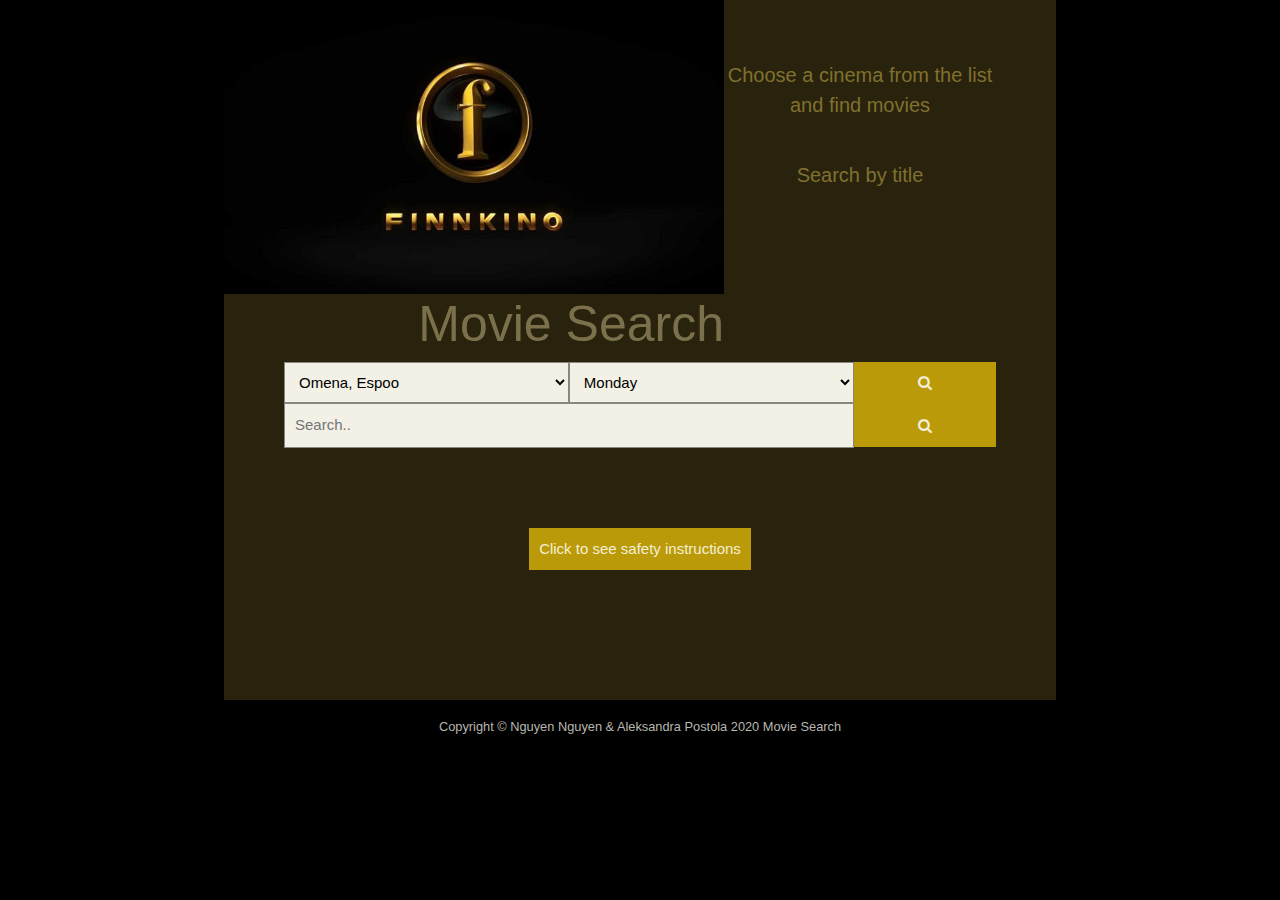
<file: index_1.2.html>
<!DOCTYPE html>
<html lang="en">
	<head>
		<meta charset="utf-8">
		<meta name="viewport" content="width=device-width, initial-scale=1, shrink-to-fit=no">
		<title>Finnkino Movie List</title>
		<link rel="stylesheet" href="https://maxcdn.bootstrapcdn.com/bootstrap/4.0.0/css/bootstrap.min.css" integrity="sha384-Gn5384xqQ1aoWXA+058RXPxPg6fy4IWvTNh0E263XmFcJlSAwiGgFAW/dAiS6JXm" crossorigin="anonymous">
		<link href = "page-stylesheet.css" rel = "stylesheet" type = "text/css" />
		<link rel="preconnect" href="https://fonts.gstatic.com">
		<link href="https://fonts.googleapis.com/css2?family=Amatic+SC&family=Audiowide&display=swap" rel="stylesheet">
		<link rel="stylesheet" href="https://cdnjs.cloudflare.com/ajax/libs/font-awesome/4.7.0/css/font-awesome.min.css">
		<script src="https://ajax.googleapis.com/ajax/libs/jquery/3.5.1/jquery.min.js"></script>

	</head>
	<body>
		<!-- Finnkino logo -->
		<div class="icon"><img src="finnkinon-logo.jpg" width=500px><h1 class="title">Movie Search</h1></div>

		<center>
		<!-- search form -->
		<div class="searchForm">

		<form class="example" action="">
			<!-- search by cinema name and day of the week -->
			<p><span class="subtitle">Choose a cinema from the list and find movies</span></p>
			<select name="searchCinema" id="searchCinema">
				
				<option value="Omena">Omena, Espoo</option>
				<option value="Sello">Sello, Espoo</option>
				<option value="Itis">Itis, Helsinki</option>
				<option value="Kinopalatsi">Kinopalatsi, Helsinki</option>
				<option value="Maxim">Maxim, Helsinki</option>
				<option value="Tennispalatsi">Tennispalatsi, Helsinki</option>
				<option value="Flamingo">Flamingo, Vantaa</option>

			</select>

			<select name="allday" id="day">
				
				<option value="Monday">Monday</option>
				<option value="Tuesday">Tuesday</option>
				<option value="Wednesday">Wednesday</option>
				<option value="Thursday">Thursday</option>
				<option value="Friday">Friday</option>
				<option value="Saturday">Saturday</option>
				<option value="Sunday">Sunday</option>

			</select>
			  	<button class="search" type="button" onclick="loadDoc()"><i class="fa fa-search"></i></button> 			
		
				  <!-- search by title field -->
				<br>
				<p><span class="subtitle">Search by title</span></p>
				<input type="text" id="moviesearch" placeholder="Search.."> 
				<button class="search" onclick="movieSearch(event)"><i class="fa fa-search"></i></button>	
				<br>

		</form>
		</div>

		<div>
			<!-- button to display safety instructions image -->
			<button class="show">Click to see safety instructions</button>
			<p><img class="safety" src="Turvallisuus_Finnkinolla.jpg" width=700px style="display:none;"></p>
		</div>
		<br>
		<!-- fields reserved to display information from xml files -->
		<div class="movie">
			<p id="movieInfo"></p>
		</div> 
		<!-- here goes a table with movies feched from xml file -->
		<div class="container" >
			<table id="schedule" border="1">
			</table>
		</div>
		
		</center>

		<!-- footer -->
		<footer class="footer text-center">
			<div class="footer">
				<small>Copyright &copy; Nguyen Nguyen &amp; Aleksandra Postola 2020 Movie Search</small>
			</div>
		</footer>


		<script src="finnkino_1.2.js"></script>

	</body>
</html>
</file>
<file: page-stylesheet.css>
body {
  background-color: #000000;
  width: 65%;
  margin-left: auto;
  margin-right: auto;
}

.icon {
  float: inline-start;
}

.title {
  font-family: "Lucida Sans", "Lucida Sans Regular", "Lucida Grande",
    "Lucida Sans Unicode", Geneva, Verdana, sans-serif;
  font-size: 50px;
  color: #7a704c;
  text-align: right;
}

.subtitle {
  margin: auto;
  font-family: "Helvetica";
  font-size: 20px;
  color: #80712e;
  text-align: center;
}

* {
  box-sizing: border-box;
}

/* style table headers */
th {
  font-family: "Helvetica";
  font-size: 20px;
  color: #997e06;
}

/* style center box */
center {
  padding: 60px;
  background-color: #29230d;
  background-repeat: no-repeat;
  background-attachment: fixed;
  background-size: cover;
}

/* Style the submit button */
form.example button {
  float: right;
  width: 20%;
  padding: 10px;
  background: #bb9a09;
  color: rgb(243, 239, 215);
  font-size: 15px;
  border: 1px rgb(243, 239, 215);
  border-left: none; /* Prevent double borders */
  cursor: pointer;
}

form.example button:hover {
  background: #997e06;
}

/* Clear floats */
form.example::after {
  content: "";
  clear: both;
  display: table;
}

/* style input in the search boxes */

form.example #moviesearch {
  padding: 10px;
  font-size: 15px;
  border: 1px solid rgb(136, 135, 132);
  float: left;
  width: 80%;
  background: #f3f0e6;
  outline: none;
}

form.example input[type="text"],
select {
  padding: 10px;
  font-size: 15px;
  border: 1px solid rgb(136, 135, 132);
  float: left;
  width: 40%;
  background: #f3f0e6;
  outline: none;
}

.movie {
  color: #b8b6ae;
  margin-top: 30px;
}

.footer {
  color: #b8b6ae;
  height: 30px;
  padding-top: 7px;
  padding-bottom: 10px;
  font-family: "Trebuchet MS", Helvetica, sans-serif;
}

/* to make images responsive */
img {
  max-width: 100%;
  height: auto;
}

.safety {
  margin: 30px;
}

.show {
  margin-top: 80px;
  padding: 10px;
  background: #bb9a09;
  color: rgb(243, 239, 215);
  font-size: 15px;
  border: 1px rgb(243, 239, 215);
  border-left: none; /* Prevent double borders */
  cursor: pointer;
}
/* Use a media query to add a breakpoint at 800px: */
@media screen and (max-width: 800px) {
  .left,
  .main,
  .right {
    width: 100%; /* The width is 100%, when the viewport is 800px or smaller */
  }
}
</file>
